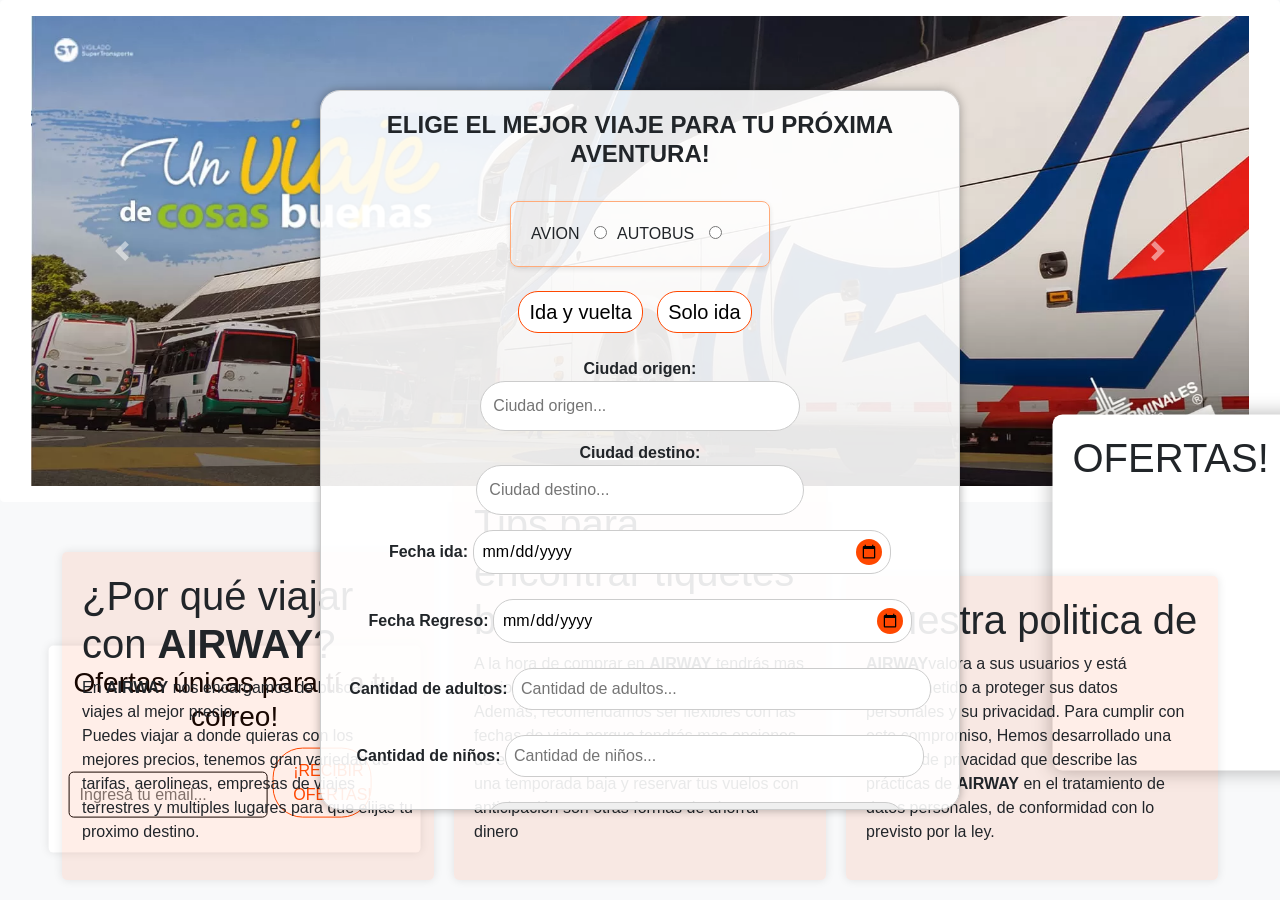
<file: viajenbus.html>
<!DOCTYPE html>
<html lang="en">
<head>
    <meta charset="UTF-8">
    <meta name="viewport" content="width=device-width, initial-scale=1.0">
    <title>VIAJES/AIRWAY</title>
    <!-- Bootstrap CSS -->
    <link rel="stylesheet" href="https://stackpath.bootstrapcdn.com/bootstrap/4.5.2/css/bootstrap.min.css">
    <link rel="stylesheet" href="CSS/viajenbus.css">
</head>
<body bgcolor="white">

  <div class="container-mensajesuperior">
    <div class="rowsup">
        <div class="col-md-12sup">
            <div class="alert alert-success alert-dismissablesup">
                <div class="container-fluid">
                    <div class="row">
                        <div class="col-md-12">
                            <div class="message-overlay">
                                
                            </div>
                            <div id="carousel-747780" class="carousel slide" data-ride="carousel" data-interval="2000">
                                <ol class="carousel-indicators">
                                    <li data-target="#carousel-747780" data-slide-to="0" class="active"></li>
                                    <li data-target="#carousel-747780" data-slide-to="1"></li>
                                    <li data-target="#carousel-747780" data-slide-to="2"></li>
                                </ol>
                                <div class="carousel-inner">
                                    <div class="carousel-item active">
                                        <img class="d-block w-100" src="Images/bus slide.webp" alt="First slide">
                                        <div class="carousel-caption d-none d-md-block">
                                            
                                        </div>
                                    </div>
                                    <div class="carousel-item">
                                        <img class="d-block w-100" src="Images/avion slide.jpg" alt="Second slide">
                                        <div class="carousel-caption d-none d-md-block">
                                  
                                        </div>
                                        
                                    </div>
                                    
                                </div>
                                <a class="carousel-control-prev" href="#carousel-747780" role="button" data-slide="prev">
                                    <span class="carousel-control-prev-icon" aria-hidden="true"></span>
                                    <span class="sr-only">Previous</span>
                                </a>
                                <a class="carousel-control-next" href="#carousel-747780" role="button" data-slide="next">
                                    <span class="carousel-control-next-icon" aria-hidden="true"></span>
                                    <span class="sr-only">Next</span>
                                </a>
                            </div>
                        </div>
                    </div>
                </div>
            </div>
        </div>
    </div>
</div>

<!-- Bootstrap JS, Popper.js, and jQuery -->
<script src="https://code.jquery.com/jquery-3.5.1.slim.min.js"></script>
<script src="https://cdn.jsdelivr.net/npm/@popperjs/core@2.9.2/dist/umd/popper.min.js"></script>
<script src="https://stackpath.bootstrapcdn.com/bootstrap/4.5.2/js/bootstrap.min.js"></script>
<!-- Custom JS -->


    <div class="image-containerbus">
      <div class="overlaybus">
          <div class="windowbus">

            
            <h4><b>ELIGE EL MEJOR VIAJE PARA TU PRÓXIMA AVENTURA!</b></h4>
            <br><div class="opciones-transporte">
              <div class="avion">AVION
                <input type="radio" id="avion" name="transporte">
              </div>
              <div class="autobus">AUTOBUS
                <input type="radio" id="atobus" name="transporte">
              </div>
            </div><br>
            <div class="opciones-viajesbus">
              <button id="idaYVueltaBtnbus" class="seleccionadobus">Ida y vuelta</button>
              <button id="soloIdaBtnbus">Solo ida</button>
            </div><br>
      <div class="search-containerbus"><b>Ciudad origen:</b>
          <input type="text" id="myInputOrigenbus" onkeyup="autocompleteOrigen()" placeholder="Ciudad origen...">
          <div id="autocomplete-origen" class="origen">
          </div>
        </div>
        <div class="search-containerbus"><b>Ciudad destino:</b>
          <input type="text" id="myInputDestinobus" onkeyup="autocompleteDestino()" placeholder="Ciudad destino...">
          <div id="autocomplete-destino" class="destino">
          </div>
        </div><br>
      <div class="fechaidabus"><b>Fecha ida:</b>
        <input type="date" id="datebus">
      </div>
      <div class="fecharegresobus"><b>Fecha Regreso:</b>
        <input type="date" id="daterbus">
    </div>
    <div class="pasajerosbus"><b>Cantidad de adultos:</b>
        <input type="number" id="pasajerosbus" placeholder="Cantidad de adultos...">
    </div>
    <div class="niñosbus"><b>Cantidad de niños:</b>
    <input type="number" id="niñosbus" placeholder="Cantidad de niños...">
    </div>
    <div class="clasebus"><b>Tipo de clase:</b>
        <select name="clasebus" id="clasebus" ><option>Seleccione una clase</option>
           <option>primera clase</option>
         <option>Clase ejecutiva</option>
         <option>Clase económica premium</option>
        <option>Clase economica</option>
        </select>
    </div>
    <div class="buscar-vuelos-divbus">
			 
			<button type="button" class="buscar-vuelosbus" >
				<b>BUSCAR</b>
			</button>
      <button type="button" class="volverinicio">
        <a href="index.html">🏠<b></b></a>
    </button>
		</div>
    </div>
</div>
</div>

<div class="container-ventanaemail">
  <div class="ventanaemail">
    <center>
    <h3>Ofertas únicas para tí a tu correo!</h3>
  </center>
    <input type="email" name="emailusuario" id="emailusuario" placeholder="Ingresa tu email...">
    <button type="submit">¡RECIBIR OFERTAS!</button>
  </div>
</div>

<div class="container-ventanaofertas">
  <div class="ventanaofertas">
    <center>
      <h1>OFERTAS!</h1>
    </center>
    <hr>
    <div class="container-infofertas">
      <div class="infofertas">
        <h3><b>De Cali a Cartagena</b></h3>
    <a href="#"><img src="BOOTSTRAP/assets/images/property-1.jpg" alt=""></a>
    <B>$45USD</B>

  </div>
</div>

<div class="container-infofertas">
  <div class="infofertas">
    <h3><b>De Yopal a Medellín</b></h3>
<a href="#"><img src="BOOTSTRAP/assets/images/property-5.jpg" alt=""></a>
<B>$30USD</B>
  </div>
</div>
  </div>
</div>

<div class="container-ventanasd">
  <div class="ventanad">
      <h1>¿Por qué viajar con <b>AIRWAY</b>?</h1>
      <p>En <b>AIRWAY</b> nos encargamos de buscar los viajes al mejor precio.<br>
        Puedes viajar a donde quieras con los mejores precios, tenemos gran variedad de tarifas,
        aerolineas, empresas de viajes terrestres y multiples lugares para que elijas tu proximo destino.
      </p>
  </div>
  <div class="ventanad">
    <h1>Tips para encontrar tiquetes baratos</h1>
    <p>A la hora de comprar en <b>AIRWAY</b> tendrás mas opciones para encontrar tiquetes baratos. Además, recomendamos
    ser flexibles con las fechas de viaje porque tendrás mas opciones de encontrar tiquetes mas baratos
  viajae en una temporada baja y reservar tus vuelos con anticipación son otras formas de ahorrar dinero</p>
  </div>
  <div class="ventanad">
    <h1>Nuestra politica de</h1>
    <p><b>AIRWAY</b>valora a sus usuarios y está comprometido a proteger
      sus datos personales y su privacidad. Para cumplir con este compromiso, Hemos desarrollado
      una política de privacidad que describe las prácticas
      de <b>AIRWAY</b> en el tratamiento de datos personales, de conformidad con lo previsto por la ley.
    </p>
  </div>
</div>

<script src="JavaScript/viajenbus.js"></script>
</body>
</html>
</file>
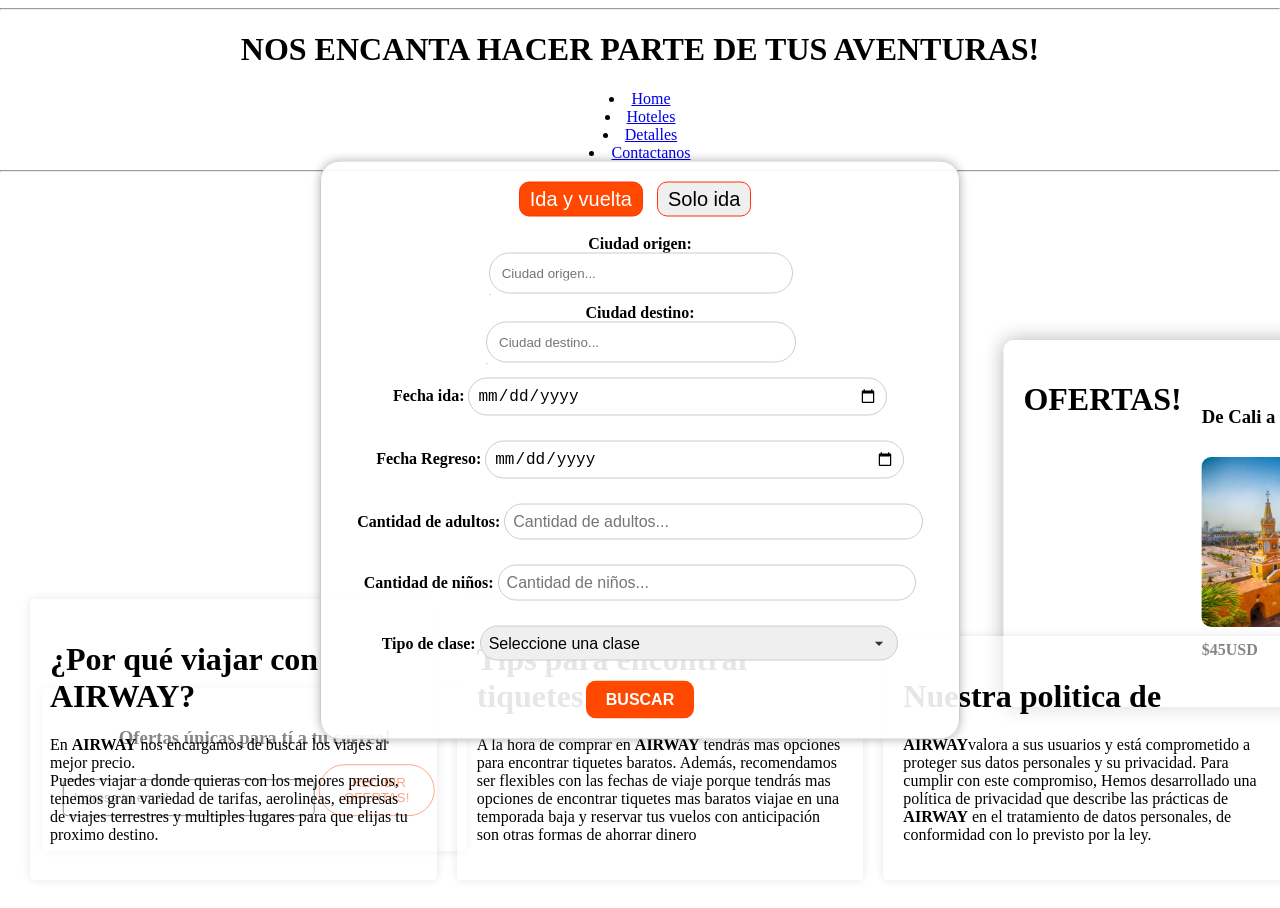
<file: vuelos.html>
<!DOCTYPE html>
<html lang="en">
<head>
    <meta charset="UTF-8">
    <meta name="viewport" content="width=device-width, initial-scale=1.0">
    <title>Vuelos</title>
    <link rel="stylesheet" href="CSS/vuelos.css">
</head>
<body>

  
    
    <div class="image-container">
        <div class="overlay">
            <div class="window">
                
              <div class="opciones-vuelo">
                <button id="idaYVueltaBtn" class="seleccionado">Ida y vuelta</button>
                <button id="soloIdaBtn">Solo ida</button>
              </div><br>
    <div class="search-container"><b>Ciudad origen:</b>
        <input type="text" id="myInput" onkeyup="autocomplete()" placeholder="Ciudad origen...">
        <div id="autocomplete-list" class="autocomplete-items">
        </div>
      </div>
      <div class="search-container2"><b>Ciudad destino:</b>
        <input type="text" id="myInput2" onkeyup="autocomplete()" placeholder="Ciudad destino...">
        <div id="autocomplete-list2" class="autocomplete-items2">
        </div>
      </div>
      <div class="fechaida"><b>Fecha ida:</b>
        <input type="date" id="date">
      </div>
      <div class="fecharegreso"><b>Fecha Regreso:</b>
        <input type="date" id="dater">
    </div>
    <div class="pasajeros"><b>Cantidad de adultos:</b>
        <input type="number" id="pasajeros" placeholder="Cantidad de adultos...">
    </div>
    <div class="niños"><b>Cantidad de niños:</b>
    <input type="number" id="niños" placeholder="Cantidad de niños...">
    </div>
    <div class="clase"><b>Tipo de clase:</b>
        <select name="clase" id="clase" ><option>Seleccione una clase</option>
           <option>primera clase</option>
         <option>Clase ejecutiva</option>
         <option>Clase económica premium</option>
        <option>Clase economica</option>
        </select>
    </div>
    <div class="buscar-vuelos-div">
			 
			<button type="button" class="buscar-vuelos">
				<b>BUSCAR</b>
			</button>
		</div>
    </div>
</div>
</div>

<div class="mnsup">
  <center><hr>
  <h1>NOS ENCANTA HACER PARTE DE TUS AVENTURAS!</h1>
  <div class="botones-index">
    <li><a href="index.html">Home</a></li>
    <li><a href="properties.html">Hoteles</a></li>
    <li><a href="property-details.html">Detalles</a></li>
    <li><a href="contact.html">Contactanos</a></li>
  </div>
</center><hr>
</div>

<div class="container-ventanaemail">
  <div class="ventanaemail">
    <center>
    <h3>Ofertas únicas para tí a tu correo!</h3>
  </center>
    <input type="email" name="emailusuario" id="emailusuario" placeholder="Ingresa tu email...">
    <button type="submit">¡RECIBIR OFERTAS!</button>
  </div>
</div>

<div class="container-ventanaofertas">
  <div class="ventanaofertas">
    <center>
      <h1>OFERTAS!</h1>
    </center>
    <div class="container-infofertas">
      <div class="infofertas">
        <h3><b>De Cali a Cartagena</b></h3>
    <a href="#"><img src="BOOTSTRAP/assets/images/property-1.jpg" alt=""></a>
    <B>$45USD</B>

  </div>
</div>

<div class="container-infofertas">
  <div class="infofertas">
    <h3><b>De Yopal a Medellín</b></h3>
<a href="#"><img src="BOOTSTRAP/assets/images/property-5.jpg" alt=""></a>
<B>$30USD</B>
  </div>
</div>
  </div>
</div>


<div class="container-ventanasdv">
  <div class="ventanadv">
      <h1>¿Por qué viajar con <b>AIRWAY</b>?</h1>
      <p>En <b>AIRWAY</b> nos encargamos de buscar los viajes al mejor precio.<br>
        Puedes viajar a donde quieras con los mejores precios, tenemos gran variedad de tarifas,
        aerolineas, empresas de viajes terrestres y multiples lugares para que elijas tu proximo destino.
      </p>
  </div>
  <div class="ventanadv">
    <h1>Tips para encontrar tiquetes baratos</h1>
    <p>A la hora de comprar en <b>AIRWAY</b> tendrás mas opciones para encontrar tiquetes baratos. Además, recomendamos
    ser flexibles con las fechas de viaje porque tendrás mas opciones de encontrar tiquetes mas baratos
  viajae en una temporada baja y reservar tus vuelos con anticipación son otras formas de ahorrar dinero</p>
  </div>
  <div class="ventanadv">
    <h1>Nuestra politica de</h1>
    <p><b>AIRWAY</b>valora a sus usuarios y está comprometido a proteger
      sus datos personales y su privacidad. Para cumplir con este compromiso, Hemos desarrollado
      una política de privacidad que describe las prácticas
      de <b>AIRWAY</b> en el tratamiento de datos personales, de conformidad con lo previsto por la ley.
    </p>
  </div>
</div>


     
      <script src="JavaScript/vuelos.js"></script>
</body>
</html>
</file>
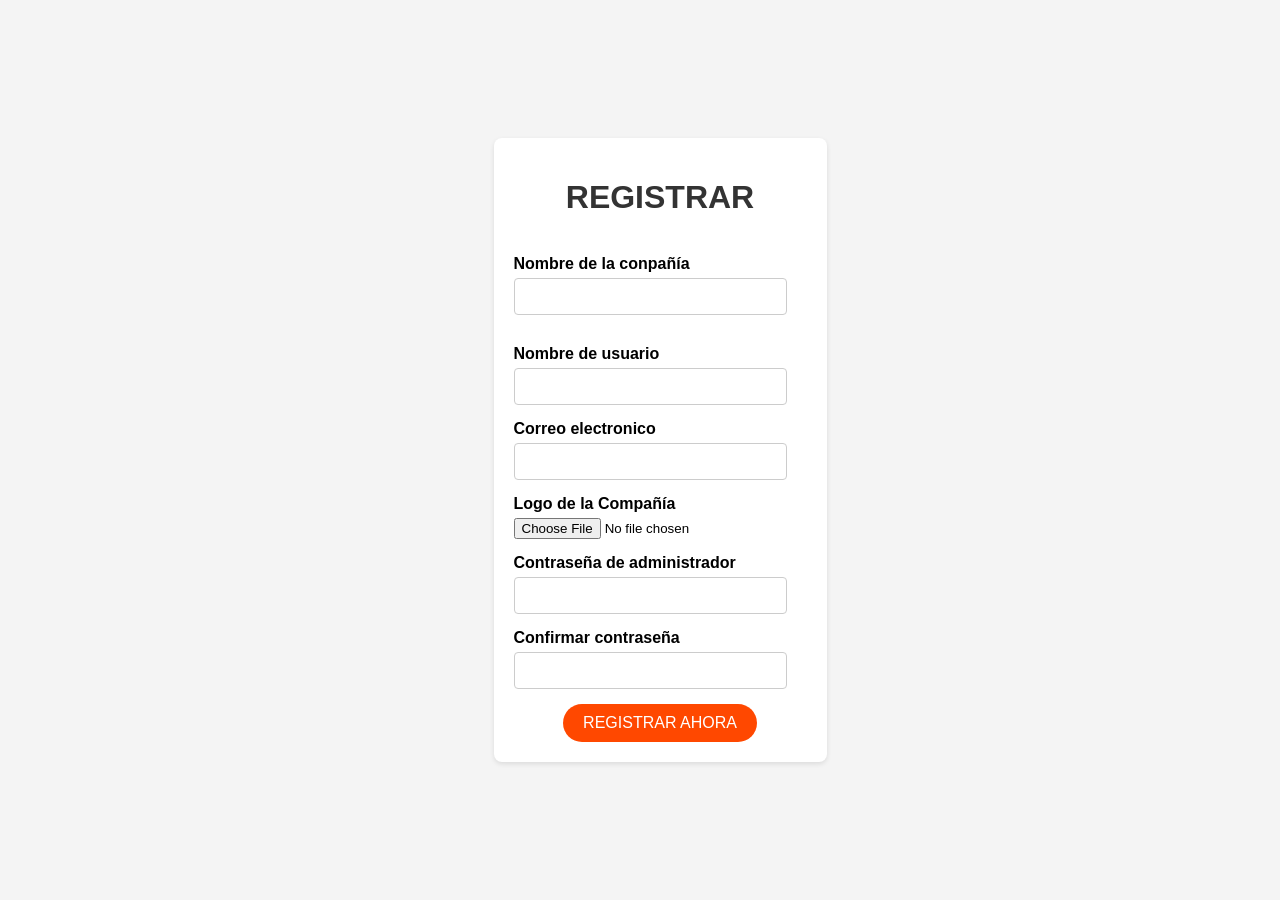
<file: HTML/RegistrarCompany.html>
<!DOCTYPE html>
<html lang="es">
<head>
    <meta charset="UTF-8">
    <meta name="viewport" content="width=device-width, initial-scale=1.0">
    <title>Registrar tu conpañía</title>
    <link rel="stylesheet" href="../CSS/registrar.css">
</head>
<body>
    <form action="../PHP/Nuewuser/Company.php" method="post" onsubmit="return validarFormulario()" enctype="multipart/form-data">
        <div class="container-registrar">
            <h1>REGISTRAR</h1>
                    <br>
            <div class="nombre-apellido">
                <div class="nombre-registrar">
                    <label for="nombreusuario"><b>Nombre de la conpañía</b></label>
                    <input type="text" class="name-user" name="nombreusuario" id="nombreusuario" required/>
                </div>
            </div>
            <div class="email-registrar">
                <label for="emailusuario"><b>Nombre de usuario</b></label>
                <input type="email" class="email-user" name="emailusuario" id="emailusuario" required/>
            </div>
            <div class="email-registrar">
                <label for="email"><b>Correo electronico</b></label>
                <input type="email" class="email-user" name="email" id="email" required/>
            </div>

            <div class="Logo">
                <label for="email"><b>Logo de la Compañía</b></label>
                <input type="file" class="Logo" name="Logo" id="Logo" accept="image/png" required/>
            </div>

            <div class="contraseña-registrar">
                <label for="contraseñausuario"><b>Contraseña de administrador</b></label>
                <input type="password" class="contraseña-user" name="contraseñausuario" id="contraseñausuario" required/>
            </div>
            <div class="confirmar-registrar">
                <label for="confirmarusuario"><b>Confirmar contraseña</b></label>
                <input type="password" class="confirmar-user" name="confirmarusuario" id="confirmarusuario" required/>
            </div>
            <span id="mensajeError" class="error"></span>
            <button type="submit">REGISTRAR AHORA</button>
        </div>

    </form>
<script>
        function validarFormulario() {
            const password = document.getElementById('contraseñausuario').value;
            const confirmPassword = document.getElementById('confirmarusuario').value;

            if (password !== confirmPassword) {
                document.getElementById('mensajeError').innerText = 'Las contraseñas no coinciden';
                return false; // Evita que se envíe el formulario
            }

            return true; // Envía el formulario si todo está correcto
        }
    </script>
</body>
</html>
</file>
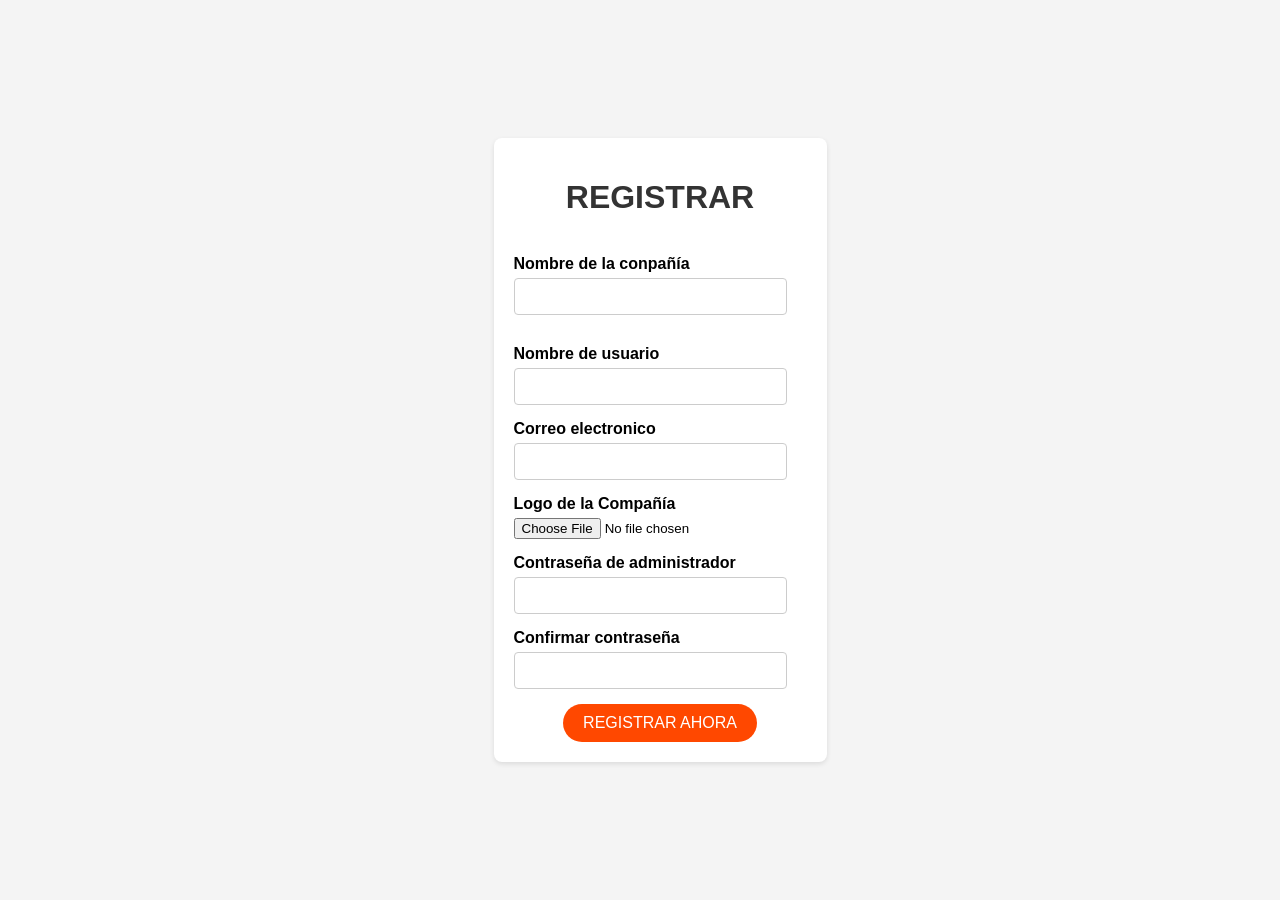
<file: HTML/RegistrarCompanyVuelos.html>
<!DOCTYPE html>
<html lang="es">
<head>
    <meta charset="UTF-8">
    <meta name="viewport" content="width=device-width, initial-scale=1.0">
    <title>Registrar tu conpañía</title>
    <link rel="stylesheet" href="../CSS/registrar.css">
</head>
<body>
    <form action="../PHP/Nuewuser/CompanyVuelo.php" method="post" onsubmit="return validarFormulario()" enctype="multipart/form-data">
        <div class="container-registrar">
            <h1>REGISTRAR</h1>
                    <br>
            <div class="nombre-apellido">
                <div class="nombre-registrar">
                    <label for="nombreusuario"><b>Nombre de la conpañía</b></label>
                    <input type="text" class="name-user" name="nombreusuario" id="nombreusuario" required/>
                </div>
            </div>
            <div class="email-registrar">
                <label for="emailusuario"><b>Nombre de usuario</b></label>
                <input type="email" class="email-user" name="emailusuario" id="emailusuario" required/>
            </div>
            <div class="email-registrar">
                <label for="email"><b>Correo electronico</b></label>
                <input type="email" class="email-user" name="email" id="email" required/>
            </div>

            <div class="Logo">
                <label for="email"><b>Logo de la Compañía</b></label>
                <input type="file" class="Logo" name="Logo" id="Logo" accept="image/png" required/>
            </div>

            <div class="contraseña-registrar">
                <label for="contraseñausuario"><b>Contraseña de administrador</b></label>
                <input type="password" class="contraseña-user" name="contraseñausuario" id="contraseñausuario" required/>
            </div>
            <div class="confirmar-registrar">
                <label for="confirmarusuario"><b>Confirmar contraseña</b></label>
                <input type="password" class="confirmar-user" name="confirmarusuario" id="confirmarusuario" required/>
            </div>
            <span id="mensajeError" class="error"></span>
            <button type="submit">REGISTRAR AHORA</button>
        </div>

    </form>
<script>
        function validarFormulario() {
            const password = document.getElementById('contraseñausuario').value;
            const confirmPassword = document.getElementById('confirmarusuario').value;

            if (password !== confirmPassword) {
                document.getElementById('mensajeError').innerText = 'Las contraseñas no coinciden';
                return false; // Evita que se envíe el formulario
            }

            return true; // Envía el formulario si todo está correcto
        }
    </script>
</body>
</html>
</file>
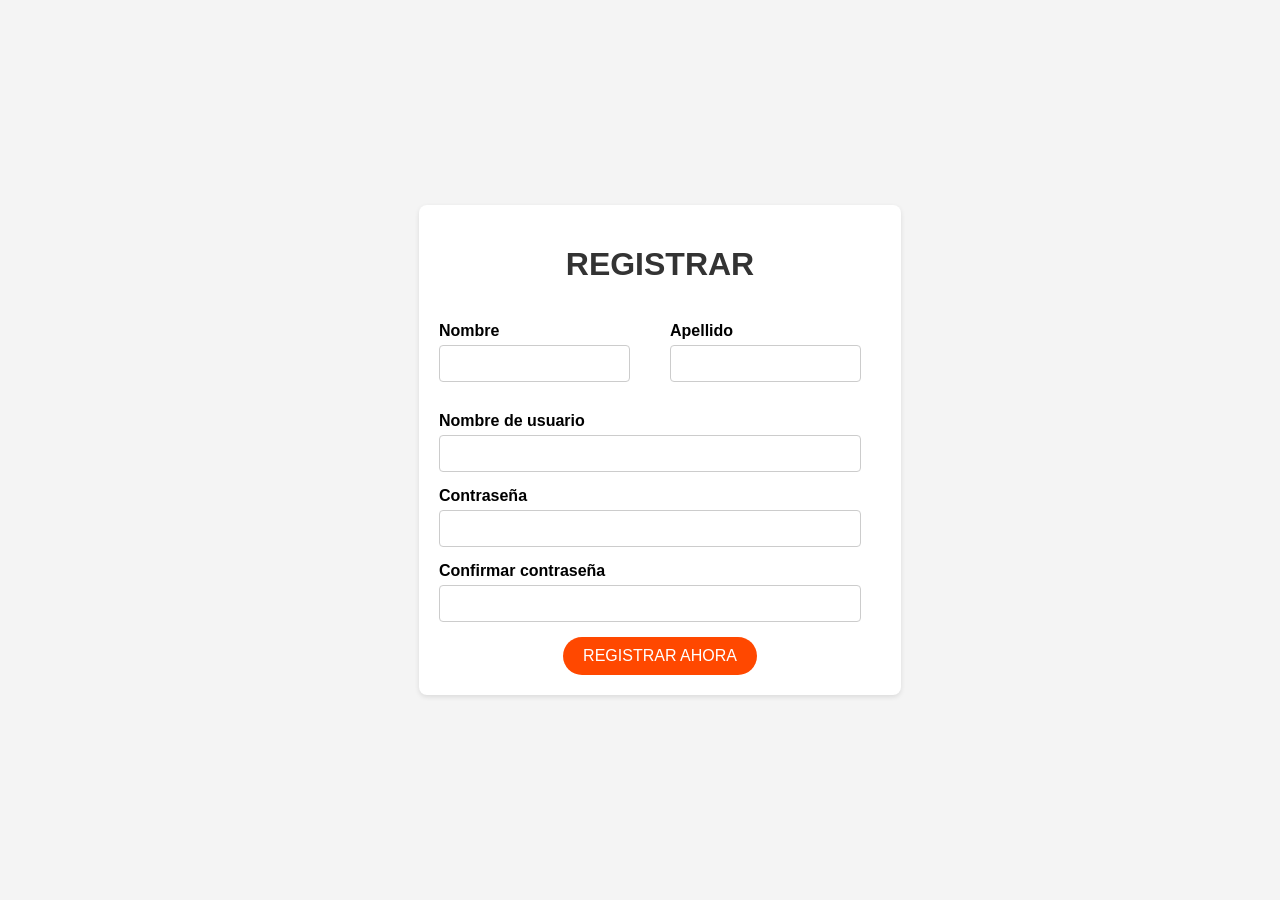
<file: HTML/registrarPasajero.html>
<!DOCTYPE html>
<html lang="es">
<head>
    <meta charset="UTF-8">
    <meta name="viewport" content="width=device-width, initial-scale=1.0">
    <title>Registrar</title>
    <link rel="stylesheet" href="../CSS/registrar.css">
</head>
<body>
    <form action="../PHP/Nuewuser/Pasagero.php" method="post" onsubmit="return validarFormulario()">
        <div class="container-registrar">
            <h1>REGISTRAR</h1>
                    <br>
            <div class="nombre-apellido">
                <div class="nombre-registrar">
                    <label for="nombreusuario"><b>Nombre</b></label>
                    <input type="text" class="name-user" name="nombreusuario" id="nombreusuario" required/>
                </div>
                <div class="apellido-registrar">
                    <label for="apellidousuario"><b>Apellido</b></label>
                    <input type="text" class="apellido-user" name="apellidousuario" id="apellidousuario" required/>
                </div>
            </div>
            <div class="email-registrar">
                <label for="emailusuario"><b>Nombre de usuario</b></label>
                <input type="email" class="email-user" name="emailusuario" id="emailusuario" required/>
            </div>
            <div class="contraseña-registrar">
                <label for="contraseñausuario"><b>Contraseña</b></label>
                <input type="password" class="contraseña-user" name="contraseñausuario" id="contraseñausuario" required/>
            </div>
            <div class="confirmar-registrar">
                <label for="confirmarusuario"><b>Confirmar contraseña</b></label>
                <input type="password" class="confirmar-user" name="confirmarusuario" id="confirmarusuario" required/>
            </div>
            <span id="mensajeError" class="error"></span>
            <button type="submit">REGISTRAR AHORA</button>
        </div>

    </form>
<script>
        function validarFormulario() {
            const password = document.getElementById('contraseñausuario').value;
            const confirmPassword = document.getElementById('confirmarusuario').value;

            if (password !== confirmPassword) {
                document.getElementById('mensajeError').innerText = 'Las contraseñas no coinciden';
                return false; // Evita que se envíe el formulario
            }

            return true; // Envía el formulario si todo está correcto
        }
    </script>
</body>
</html>
</file>
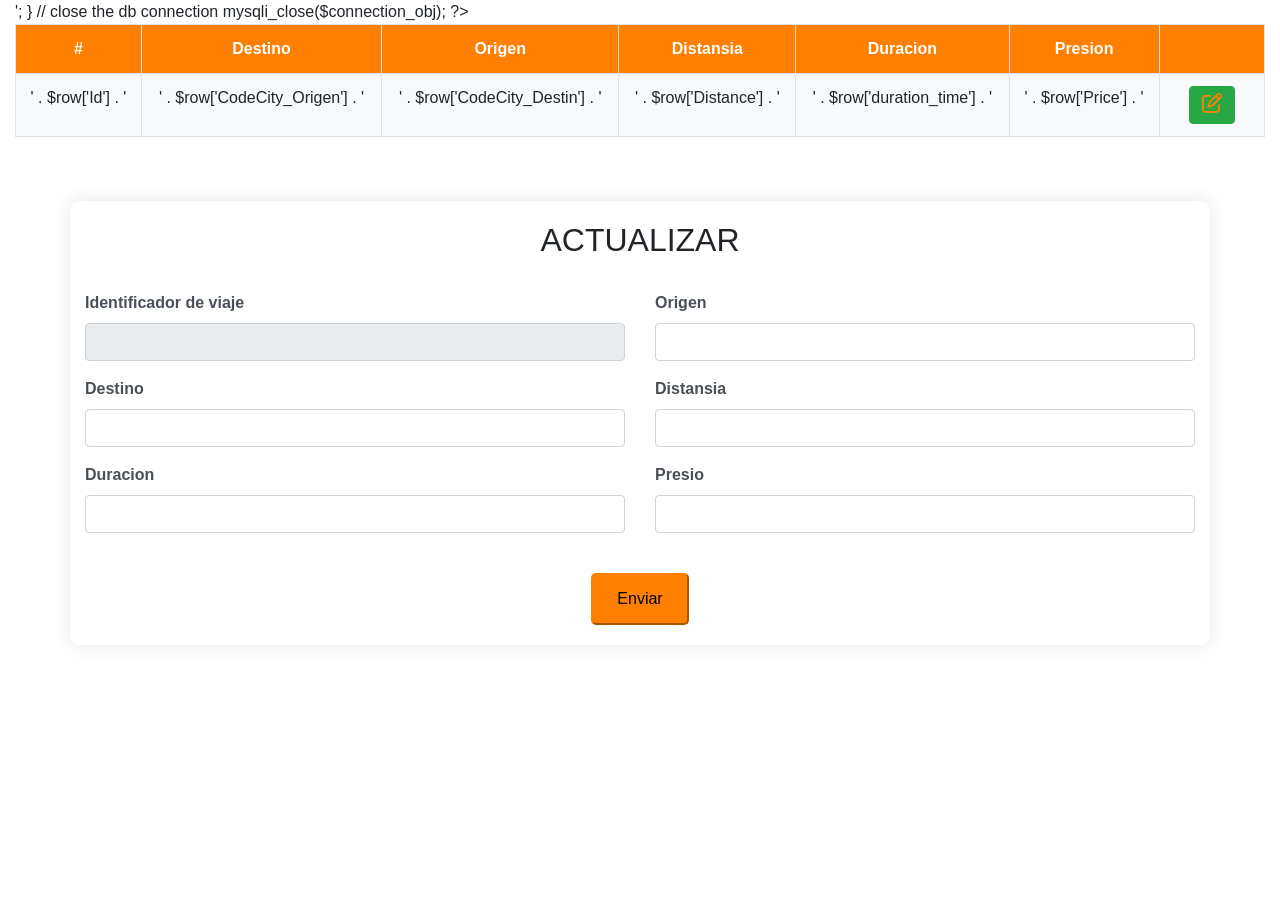
<file: PHP/Actualizar.html>
<!DOCTYPE html>
<html lang="en">

<head>
  <meta charset="UTF-8">
  <meta name="viewport" content="width=device-width, initial-scale=1.0">
  <title>Actulizar</title>
  <link rel="stylesheet" href="../CSS/actualizar.css">


  <link rel="stylesheet" href="https://cdn.jsdelivr.net/npm/bootstrap@4.3.1/dist/css/bootstrap.min.css"
    integrity="sha384-ggOyR0iXCbMQv3Xipma34MD+dH/1fQ784/j6cY/iJTQUOhcWr7x9JvoRxT2MZw1T" crossorigin="anonymous">
  <script src="https://code.jquery.com/jquery-3.3.1.slim.min.js"
    integrity="sha384-q8i/X+965DzO0rT7abK41JStQIAqVgRVzpbzo5smXKp4YfRvH+8abtTE1Pi6jizo"
    crossorigin="anonymous"></script>
  <script src="https://cdn.jsdelivr.net/npm/popper.js@1.14.7/dist/umd/popper.min.js"
    integrity="sha384-UO2eT0CpHqdSJQ6hJty5KVphtPhzWj9WO1clHTMGa3JDZwrnQq4sF86dIHNDz0W1"
    crossorigin="anonymous"></script>
  <script src="https://cdn.jsdelivr.net/npm/bootstrap@4.3.1/dist/js/bootstrap.min.js"
    integrity="sha384-JjSmVgyd0p3pXB1rRibZUAYoIIy6OrQ6VrjIEaFf/nJGzIxFDsf4x0xIM+B07jRM"
    crossorigin="anonymous"></script>

  <link rel="stylesheet" href="https://cdnjs.cloudflare.com/ajax/libs/font-awesome/6.5.2/css/all.min.css"
    integrity="sha512-SnH5WK+bZxgPHs44uWIX+LLJAJ9/2PkPKZ5QiAj6Ta86w+fsb2TkcmfRyVX3pBnMFcV7oQPJkl9QevSCWr3W6A=="
    crossorigin="anonymous" referrerpolicy="no-referrer" />
</head>

<body>
  <div class="container-fluid">
    <div class="row">
      <div class="col-md-12">
        <table id="Table" class="table table-bordered table-sm">
          <thead>
            <tr>
              <th>
                #
              </th>
              <th>
                Destino
              </th>
              <th>
                Origen
              </th>
              <th>
                Distansia
              </th>
              <th>
                Duracion
              </th>
              <th>
                Presion
              </th>
              <th>
                <i class="fa-solid fa-file-pen"></i>
              </th>
            </tr>
          </thead>
          <tbody>
            <?php
                            $connection_obj = mysqli_connect("localhost", "root", "", "Airway");
                            if (!$connection_obj) {
                                echo "Error No: " . mysqli_connect_errno();
                                echo "Error Description: " . mysqli_connect_error();
                                exit;
                            }
                            // Consulta SQL para obtener los códigos de las ciudades
                            $query = "SELECT * FROM BusTransportInformation WHERE Compani = 'Brasilia'";
                            // Ejecutar la consulta SELECT
                            $result = mysqli_query($connection_obj, $query) or die(mysqli_error($connection_obj));

                            // Recorrer los resultados de la consulta
                            while ($row = mysqli_fetch_array($result, MYSQLI_BOTH)) {
                                echo '<tr class="table-success">
                                <td>
                                ' . $row['Id'] . '
                                </td>
                                <td>
                                ' . $row['CodeCity_Origen'] . '
                                </td>
                                <td>
                                ' . $row['CodeCity_Destin'] . '
                                </td>
                                <td>
                                ' . $row['Distance'] . '
                                </td>
                                <td>
                                ' . $row['duration_time'] . '
                                </td>
                                <td>
                                ' . $row['Price'] . '
                                </td>
                                <td>
                                    <div class="container-fluid">
                                        <div class="row">
                                            <div class="col-md-12">
                                                 
                                            <button onclick="getTableRow(event)" type="button" class="btn btn-success" id="' . $row['Id'] . '">
        <i class="fa-regular fa-pen-to-square"></i>
      </button>
                                            </div>
                                        </div>
                                    </div>
                                </td>
                            </tr>';
                            }
                            // close the db connection
                            mysqli_close($connection_obj);
                            ?>
          </tbody>
        </table>
      </div>
    </div>
    <div class="container my-5">
      <center><h2>ACTUALIZAR</h2></center><br>
      <form>
        <div class="row">
          <div class="col-md-6 mb-3">
            <label for="ID">
              Identificador de viaje
            </label>
            <input type="number" class="form-control" id="ID" name="ID" readonly>
          </div>
          <div class="col-md-6 mb-3">
            <label for="Origen">
              Origen
            </label>
            <input type="text" class="form-control" id="Origen" name="Origen">
          </div>
        </div>
        <div class="row">
          <div class="col-md-6 mb-3">
            <label for="Destin">
              Destino
            </label>
            <input type="text" class="form-control" id="Destin" name="Destin">
          </div>
          <div class="col-md-6 mb-3">
            <label for="Distance">
              Distansia
            </label>
            <input type="text" class="form-control" id="Distance" name="Distance">
          </div>
        </div>
        <div class="row">
          <div class="col-md-6 mb-3">
            <label for="Duration">
              Duracion
            </label>
            <input type="text" class="form-control" id="Duration" name="Duration">
          </div>
          <div class="col-md-6 mb-3">
            <label for="Price">
              Presio
            </label>
            <input type="number" class="form-control" id="Price" name="Price">
          </div>
        </div>
        <br>
       
      
    


    <link rel="stylesheet" href="https://stackpath.bootstrapcdn.com/bootstrap/4.5.2/css/bootstrap.min.css">
  <link rel="stylesheet" href="https://cdnjs.cloudflare.com/ajax/libs/font-awesome/5.15.3/css/all.min.css">


<center>
  <button type="button" class="btn-enviar" id="openModal">Enviar</button>


<div class="modal fade" id="myModal" tabindex="-1" role="dialog" aria-labelledby="exampleModalLabel" aria-hidden="true">
  <div class="modal-dialog" role="document">
    <div class="modal-content">
      <div class="modal-header">
        <h5 class="modal-titulo" id="modaltitulo">Actualizacion Exitosa!</h5>
        <button type="button" class="close" data-dismiss="modal" aria-label="Close">
          <span aria-hidden="true">&times;</span>
        </button>
      </div>
      <div class="modal-body">
        <p>¡La actualización se ha realizado correctamente!</p>
        <img src="../Images/chulito verde.gif" alt="chulito verde" class="img-fluid">
      </div>
      <div class="modal-footer">
        <button type="button" class="btn-cerrar" data-dismiss="modal">Cerrar</button>
      </form>
    </div>
      </div>
    </div>
  </div>
</div>
</center>
<script src="https://code.jquery.com/jquery-3.5.1.slim.min.js"></script>
<script src="https://cdn.jsdelivr.net/npm/@popperjs/core@2.5.4/dist/umd/popper.min.js"></script>
<script src="https://stackpath.bootstrapcdn.com/bootstrap/4.5.2/js/bootstrap.min.js"></script>

<script src="../JavaScript/actualizar.js"></script>



    <!--JS-->
    <script src="../JavaScript/Update.js"></script>

</body>

</html>
</file>
<file: CSS/viajenbus.css>
body {
  background-image: url(''); 
  background-size: cover;
  background-position: center;
  background-repeat: no-repeat;
  min-height: 100vh; 
  align-items: center; 
  justify-content: center; 
  margin: 0; 
 
}

.image-containerbus {
  position: relative;
}

.image-containerbus img {
  max-width: 100%;
  display: block;
}

.overlaybus {
  position: fixed; 
  top: 50%;
  left: 50%; 
  transform: translate(-50%, -50%); 
  background-color: rgba(255, 255, 255, 0.9);
  padding: 20px;
  border: 1px solid #ccc;
  box-shadow: 0 0 10px rgba(0, 0, 0, 0.3);
  max-width: 80%; 
  max-height: 80%; 
  overflow: auto;
  border-radius: 20px;
  z-index: 999; 
}

.windowbus {
    text-align: center;
  }
  
  .windowbus h2 {
    margin-top: 0;
  }
  
  .search-containerbus {
  position: relative;
  display: inline-block;
  margin-bottom: 10px; 
  }
  
  input[type=text] {
  width: calc(100% - 24px); 
  padding: 12px;
  border: 1px solid #ccc;
  border-radius: 400px;
  }
  
  .autocomplete-itemsbus {
  position: absolute;
  border: 1px solid #d4d4d4;
  border-radius: 8px;
  background-color: #f1f1f1;
  max-height: 200px;
  overflow-y: auto;
  z-index: 99;
  }
  
  .autocomplete-itemsbus div {
  padding: 10px;
  cursor: pointer;
  }
  
  .autocomplete-itemsbus div:hover {
  background-color: #e9e9e9;
  }
  
  
  .fechaidabus,
  .fecharegresobus,
  .pasajerosbus,
  .niñosbus,
  .clasebus {
    margin-bottom: 20px;
  }
  
  input[type="date"],
  input[type="number"],
  select {
    width: 70%;
    padding: 8px;
    border: 1px solid #ccc;
    border-radius: 20px;
    box-sizing: border-box;
    font-size: 16px;
    margin-top: 5px;
  }
  
  select {
    appearance: none;
    -webkit-appearance: none;
    -moz-appearance: none;
    background-image: url('data:image/svg+xml;utf8,<svg fill="%23333333" xmlns="http://www.w3.org/2000/svg" viewBox="0 0 24 24"><path d="M7 10l5 5 5-5H7z"/></svg>');
    background-repeat: no-repeat;
    background-position: right 8px center;
    background-size: 20px;
  }
  
  .buscar-vuelosbus {
    background-color: #ff4800; 
    color: #fff; 
    border: none; 
    padding: 10px 20px; 
    font-size: 16px; 
    cursor: pointer; 
    border-radius: 10px;
  }
  
  .opciones-viajesbus button {
    padding: 5px 10px;
    background-color: #ffffff;
    margin-right: 10px;
    border: 1px solid #ff4800;
    cursor: pointer;
    border-radius: 20px;
    font-size: 20px;
  }
  
  .opciones-viajesbus button.seleccionado {
    background-color: #ff4800;
    color: white;
    border: 1px solid #ff4800;
  }
  body {
    font-family: Arial, sans-serif;
    background-color: #f8f9fa;
    margin: 0;
    padding: 0;
}



.rowsup {
    display: flex;
    justify-content: center;
    align-items: center;
}

.col-md-12sup {
    flex: 1;
}

.alert {
    padding: 15px;
    margin-bottom: 20px;
    border: 1px solid transparent;
    border-radius: 4px;
    position: relative;
}

.alert-success {
    color: #000000;
    background-color: #ffffff;
    border-color: #ffffff;
}

.alert-dismissablesup .close {
    position: absolute;
    top: 10px;
    right: 10px;
    color: inherit;
    background: none;
    border: none;
    font-size: 20px;
    line-height: 1;
    cursor: pointer;
}

.alert h4 {
    margin-top: 0;
    margin-bottom: 10px;

}
/* botones con icono de calendario*/
input[type="date"]::-webkit-calendar-picker-indicator {
  background-color: #ff4800; 
  color: #fff; 
  padding: 5px; 
  border-radius: 50%; 
}



.carousel-inner img {
  max-height: 500px;
  width: auto;
}

.container-ventanasd {
  display: flex;
  justify-content: center;
  align-items: flex-end;
  position: fixed;
  bottom: 0;
  left: 0;
  width: 100%;
  padding: 20px;
}

.ventanad {
  width: 30%; /* Ancho de cada ventana */
  margin: 0 10px; /* Espacio entre ventanas */
  background-color: #ff480017;
  padding: 20px;
  border-radius: 5px;
  box-shadow: 0 0 10px rgba(0, 0, 0, 0.1);
}

.container-ventanaemail {
  display: flex;
  justify-content: flex-start; /* Ajuste para alinear a la izquierda */
  align-items: flex-end;
  position:sticky;
  bottom: 0;
  left: 0;
  width: 100%;
  padding: 20px;
}

.ventanaemail {
  width: 30%;
  margin: 0 10px;
  background-color: #ffffff;
  padding: 20px;
  border-radius: 5px;
  box-shadow: 0 0 10px rgba(0, 0, 0, 0.1);
  transform: translate(5%, 50%);
}
.ventanaemail h3 {
  color: #000000;
  margin-bottom: 15px;
}

.ventanaemail input[type="email"] {
  width: 60%;
  padding: 10px;
  border: 1px solid #000; 
  border-radius: 5px;
  margin-bottom: 15px;
}

.ventanaemail button[type="submit"] {
  background-color: #fff;
  color: #ff4800;
  border: 1px solid #ff4800; 
  padding: 10px 20px;
  border-radius: 30px;
  cursor: pointer;
  width: 30%;
}

.ventanaemail button[type="submit"]:hover {
  background-color: #ff4800;
  color: #fff; /* Cambia el color al pasar el mouse */
}

.container-ventanaofertas {
  display: flex;
  justify-content: flex-end; 
  align-items: center; 
  position: fixed;
  bottom: 0;
  right: 0;
  width: 100%;
  height: 100%; 
}

.ventanaofertas {
  position: absolute; /* Posición absoluta para controlar la ubicación */
  top: 50%; /* Coloca el borde superior en el centro vertical de la pantalla */
  left: 50%; /* Coloca el borde izquierdo en el centro horizontal de la pantalla */
  transform: translate(55%, -10%); /* Centra el contenido */
  width: 60%; /* Ancho de la ventana */
  max-width: 750px; /* Ancho máximo de la ventana */
  padding: 20px;
  background-color: #ffffff;
  border-radius: 10px;
  box-shadow: 0 0 20px rgba(0, 0, 0, 0.3);
}


.container-infofertas {
  display: flex;
  justify-content: center;
  align-items: center;
}

.infofertas img {
  width: 100%; /* Controla el tamaño de la imagen al 100% del contenedor */
  height: 100%; /* Ajusta la altura automáticamente */
  border-radius: 10px; /* Borde redondeado */
  margin: 10px 0; /* Margen superior e inferior */

}
.ventanaofertas {
  display: flex; /* Para que los contenedores se coloquen uno al lado del otro */
}

.container-infofertas {
  width: 50%; /* O el porcentaje deseado para el ancho de cada ventana */
  padding: 20px;
}

/*------------ radio button aviones o bus*/
.opciones-transporte {
  display: flex;
  flex-direction:row;
  gap: 10px;
  max-width: 260px;
  margin: auto;
  padding: 20px;
  border: 1px solid #ffab7a;
  border-radius: 8px;
  box-shadow: 0 2px 5px rgba(0, 0, 0, 0.1);
}

.opciones-transporte input[type="radio"] {
  margin-left: 10px;
}

.volverinicio {
  background-color: #f9f9f9;
  border: 1px solid #ddd;
  border-radius: 5px;
  padding: 10px 20px;
  cursor: pointer;
  transition: background-color 0.3s ease;
  text-align: center;
  display: inline-block;
}
</file>
<file: CSS/vuelos.css>
.search-container {
  position: relative;
  display: inline-block;
  margin-bottom: 10px; 
}

input[type=text] {
  width: calc(100% - 24px); 
  padding: 12px;
  border: 1px solid #ccc;
  border-radius: 400px;
}

.autocomplete-items {
  position: absolute;
  border: 1px solid #d4d4d4;
  border-radius: 8px;
  background-color: #f1f1f1;
  max-height: 200px;
  overflow-y: auto;
  z-index: 99;
}

.autocomplete-items div {
  padding: 10px;
  cursor: pointer;
}

.autocomplete-items div:hover {
  background-color: #e9e9e9;
}

.image-container {
  position: relative;
}

.image-container img {
  max-width: 100%;
  display: block;
}

.overlay {
  position: fixed; 
  top: 50%;
  left: 50%; 
  transform: translate(-50%, -50%); 
  background-color: rgba(255, 255, 255, 0.9);
  padding: 20px;
  border: 1px solid #ccc;
  box-shadow: 0 0 10px rgba(0, 0, 0, 0.3);
  max-width: 80%; 
  max-height: 80%; 
  overflow: auto;
  border-radius: 20px;
  z-index: 999; 
}


body {
  background-image: url('https://images.ctfassets.net/cfexf643femz/7ffmw1z22uDIYLvOwPWKvc/d7cdd973106b745b58904dd19a36d687/razones-invertir-cartagena-colombia.jpg?w=1136&fm=webp&q=60'); 
  background-size: cover;
  background-position: center;
  background-repeat: no-repeat;
  min-height: 100vh; 
  align-items: center; 
  justify-content: center; 
  margin: 0; 
}

.window {
  text-align: center;
}

.window h2 {
  margin-top: 0;
}

.search-container2 {
position: relative;
display: inline-block;
margin-bottom: 10px; 
}

input[type=text] {
width: calc(100% - 24px); 
padding: 12px;
border: 1px solid #ccc;
border-radius: 400px;
}

.autocomplete-items2 {
position: absolute;
border: 1px solid #d4d4d4;
border-radius: 8px;
background-color: #f1f1f1;
max-height: 200px;
overflow-y: auto;
z-index: 99;
}

.autocomplete-items2 div {
padding: 10px;
cursor: pointer;
}

.autocomplete-items2 div:hover {
background-color: #e9e9e9;
}


.fechaida,
.fecharegreso,
.pasajeros,
.niños,
.clase {
  margin-bottom: 20px;
}



input[type="date"],
input[type="number"],
select {
  width: 70%;
  padding: 8px;
  border: 1px solid #ccc;
  border-radius: 20px;
  box-sizing: border-box;
  font-size: 16px;
  margin-top: 5px;
}

select {
  appearance: none;
  -webkit-appearance: none;
  -moz-appearance: none;
  background-image: url('data:image/svg+xml;utf8,<svg fill="%23333333" xmlns="http://www.w3.org/2000/svg" viewBox="0 0 24 24"><path d="M7 10l5 5 5-5H7z"/></svg>');
  background-repeat: no-repeat;
  background-position: right 8px center;
  background-size: 20px;
}

.buscar-vuelos {
  background-color: #ff4800; 
  color: #fff; 
  border: none; 
  padding: 10px 20px; 
  font-size: 16px; 
  cursor: pointer; 
  border-radius: 10px;
}

.opciones-vuelo button {
  padding: 5px 10px;
  margin-right: 10px;
  border: 1px solid #ff3300;
  cursor: pointer;
  border-radius: 10px;
  font-size: 20px;
}

.opciones-vuelo button.seleccionado {
  background-color: #ff4800;
  color: white;
}

.container-ventanasdv {
  display: flex;
  justify-content: center;
  align-items: flex-end;
  position: fixed;
  bottom: 0;
  left: 0;
  width: 100%;
  padding: 20px;
}

.ventanadv {
  width: 30%; /* Ancho de cada ventana */
  margin: 0 10px; /* Espacio entre ventanas */
  background-color: #ffffff86;
  padding: 20px;
  border-radius: 5px;
  box-shadow: 0 0 10px rgba(0, 0, 0, 0.1);
}


.container-ventanaemail {
  display: flex;
  justify-content: flex-start; /* Ajuste para alinear a la izquierda */
  align-items: flex-end;
  position:sticky;
  bottom: 0;
  left: 0;
  width: 100%;
  padding: 20px;
}

.ventanaemail {
  width: 30%;
  margin: 0 10px;
  background-color: #ffffff;
  padding: 20px;
  border-radius: 5px;
  box-shadow: 0 0 10px rgba(0, 0, 0, 0.1);
  transform: translate(3%, 300%);
}
.ventanaemail h3 {
  color: #000000;
  margin-bottom: 15px;
}

.ventanaemail input[type="email"] {
  width: 60%;
  padding: 10px;
  border: 1px solid #000; 
  border-radius: 5px;
  margin-bottom: 15px;
}

.ventanaemail button[type="submit"] {
  background-color: #fff;
  color: #ff4800;
  border: 1px solid #ff4800; 
  padding: 10px 20px;
  border-radius: 30px;
  cursor: pointer;
  width: 30%;
}

.ventanaemail button[type="submit"]:hover {
  background-color: #ff4800;
  color: #fff; /* Cambia el color al pasar el mouse */
}

.container-ventanaofertas {
  display: flex;
  justify-content: flex-end; 
  align-items: center; 
  position: fixed;
  bottom: 0;
  right: 0;
  width: 100%;
  height: 100%; 
}

.ventanaofertas {
  position: absolute; /* Posición absoluta para controlar la ubicación */
  top: 50%; /* Coloca el borde superior en el centro vertical de la pantalla */
  left: 50%; /* Coloca el borde izquierdo en el centro horizontal de la pantalla */
  transform: translate(46%, -30%); /* Centra el contenido */
  width: 60%; /* Ancho de la ventana */
  max-width: 750px; /* Ancho máximo de la ventana */
  padding: 20px;
  background-color: #ffffff;
  border-radius: 10px;
  box-shadow: 0 0 20px rgba(0, 0, 0, 0.3);
}


.container-infofertas {
  display: flex;
  justify-content: center;
  align-items: center;
}

.infofertas img {
  width: 100%; /* Controla el tamaño de la imagen al 100% del contenedor */
  height: 100%; /* Ajusta la altura automáticamente */
  border-radius: 10px; /* Borde redondeado */
  margin: 10px 0; /* Margen superior e inferior */

}
.ventanaofertas {
  display: flex; /* Para que los contenedores se coloquen uno al lado del otro */
}

.container-infofertas {
  width: 50%; /* O el porcentaje deseado para el ancho de cada ventana */
  padding: 20px;
}
</file>
<file: CSS/registrar.css>
body {
    font-family: Arial, sans-serif;
    background-color: #f4f4f4;
    margin: 0;
    padding: 0;
    display: flex;
    justify-content: center;
    align-items: center;
    height: 100vh;
}

h1 {
    text-align: center;
    color: #333;
}

.container-registrar {
    background-color: #fff;
    padding: 20px;
    border-radius: 8px;
    box-shadow: 0 2px 5px rgba(0, 0, 0, 0.1);
    max-width: 600px;
    width: 100%;
}

.container-registrar .nombre-apellido {
    display: flex;
    justify-content: space-between;
    gap: 20px;
}

.container-registrar .nombre-apellido div {
    flex: 1;
}

.container-registrar div {
    margin-bottom: 15px;
}

label {
    display: block;
    font-weight: bold;
    margin-bottom: 5px;
    color: #000000;
}

input[type="text"], input[type="email"], input[type="password"] {
    width: calc(100% - 20px);
    padding: 10px;
    border: 1px solid #ccc;
    border-radius: 4px;
    box-sizing: border-box;
}

input[type="text"]:focus, input[type="email"]:focus, input[type="password"]:focus {
    border-color: #66afe9;
    outline: none;
    box-shadow: 0 0 8px rgba(102, 175, 233, 0.6);
}

button {
    background-color: #ff4800;
    color: white;
    padding: 10px 20px;
    border: none;
    border-radius: 25px;
    cursor: pointer;
    font-size: 16px;
    display: block;
    margin: auto;
}

button:hover {
    background-color: #c43700;
}
</file>
<file: CSS/actualizar.css>
.container {
    max-width: 800px;
    margin: 0 auto;
    padding: 20px;
    background-color: #ffffff;
    border-radius: 10px;
    box-shadow: 0 0 20px rgba(0, 0, 0, 0.1);
  }
  
  .form-control {
    border: 1px solid #ced4da;
    border-radius: 5px;
    padding: 12px;
    font-size: 16px;
    background-color: #f8f9fa;
    transition: border-color 0.3s ease;
  }
  
  .form-control:focus {
    border-color: #ff7f00; 
    box-shadow: 0 0 0 0.2rem rgba(255, 127, 0, 0.25); 
  }
  
  label {
    font-weight: bold;
    margin-bottom: 10px;
    color: #495057;
  }
  
  .btn-enviar {
    background-color: #ff7f00; 
    border-color: #ff7f00; 
    padding: 12px 24px;
    font-size: 16px;
    border-radius: 5px;
    transition: background-color 0.3s ease;
  }
  
  .btn-enviar:hover {
    background-color: #e66000; 
    border-color: #e66000; 
  }
  
  #Table {
    width: 100%;
    border-collapse: collapse;
  }
  
  #Table th,
  #Table td {
    padding: 12px;
    text-align: center;
    border: 1px solid #dee2e6;
  }
  
  #Table th {
    background-color: #ff7f00; 
    color: #ffffff;
  }
  
  #Table tbody tr:nth-child(odd) {
    background-color: #f8f9fa;
  }
  
  #Table i {
    color: #ff7f00; 
    font-size: 20px;
    cursor: pointer;
  }
  
  
  body {
    background-image: url('https://www.originaltravel.co.uk/travel-blog/ShowPhoto/3400/0'); 
    background-size: cover;
    background-position: center;
    background-repeat: no-repeat;
    min-height: 100vh; 
  }

.btn-cerrar {
    background-color: #ff7f00;
    border-color: #ff7f00;
    padding: 12px 24px;
    font-size: 16px;
    border-radius: 5px;
    transition: background-color 0.3s ease;
  }
  
  .btn-cerrar:hover {
    background-color: #e66000;
    border-color: #e66000;
  }
</file>
